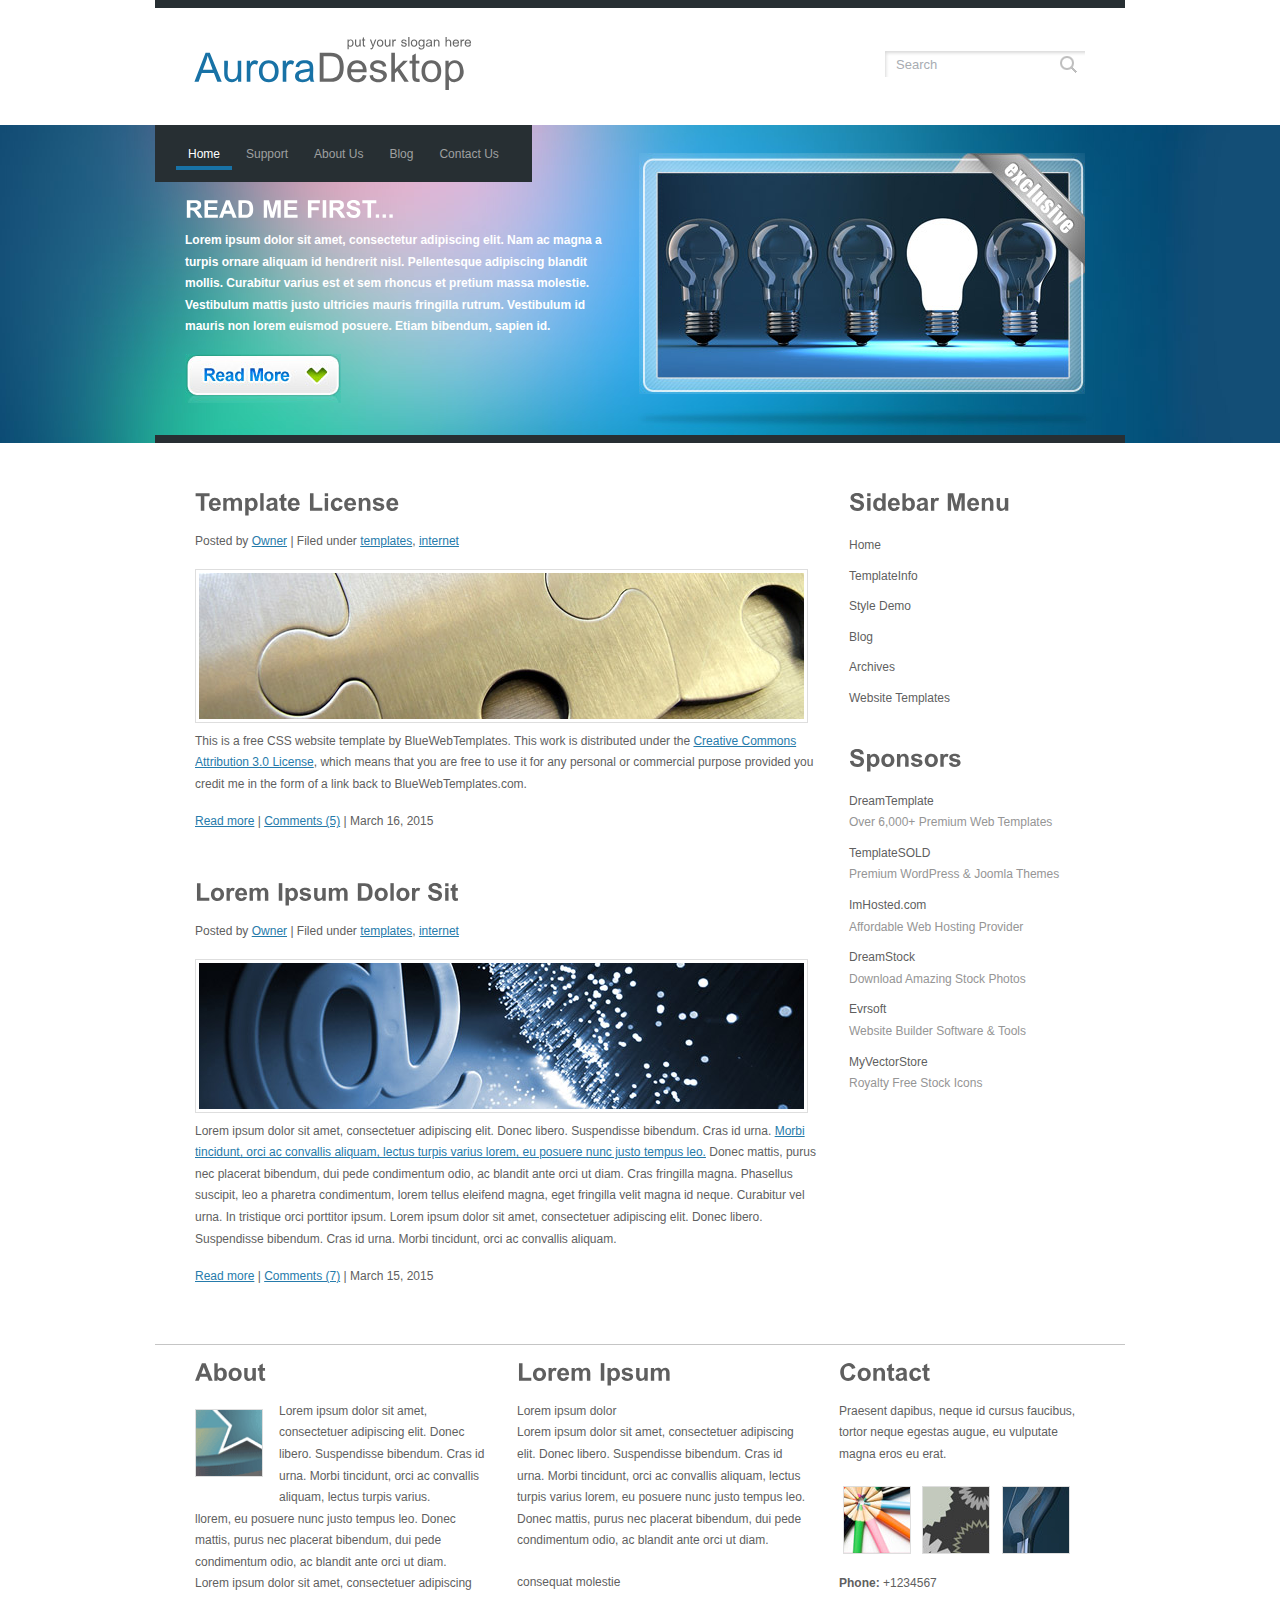
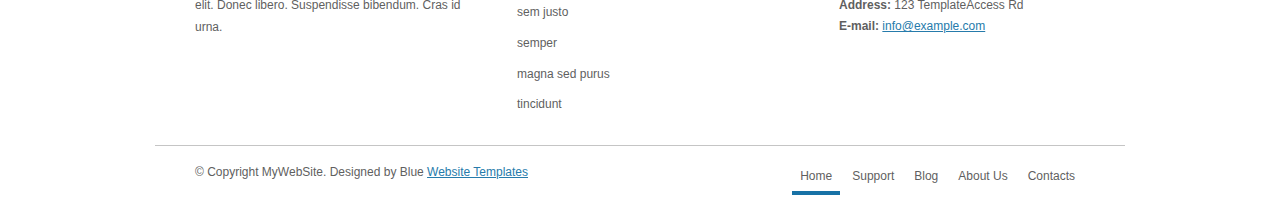
<file: auroradesktop/index.html>
<!DOCTYPE html PUBLIC "-//W3C//DTD XHTML 1.0 Transitional//EN" "http://www.w3.org/TR/xhtml1/DTD/xhtml1-transitional.dtd">
<html xmlns="http://www.w3.org/1999/xhtml">
<head>
<title>AuroraDesktop</title>
<meta http-equiv="Content-Type" content="text/html; charset=UTF-8" />
<link href="style.css" rel="stylesheet" type="text/css" />
<script type="text/javascript" src="js/cufon-yui.js"></script>
<script type="text/javascript" src="js/arial.js"></script>
<script type="text/javascript" src="js/cuf_run.js"></script>
</head>
<body>
<div class="main">
  <div class="header">
    <div class="header_resize">
      <div class="logo">
        <h1><a href="index.html"><small>put your slogan here</small><span>Aurora</span>Desktop</a></h1>
      </div>
      <div class="searchform">
        <form id="formsearch" name="formsearch" method="post" action="#">
          <input name="button_search" src="images/search_btn.gif" class="button_search" type="image" />
          <span>
          <input name="editbox_search" class="editbox_search" id="editbox_search" maxlength="80" value="Search" type="text" />
          </span>
        </form>
      </div>
      <div class="clr"></div>
    </div>
  </div>
  <div class="hbg">
    <div class="hbg_resize">
      <div class="nav_menu">
        <ul>
          <li class="active"><a href="index.html">Home</a></li>
          <li><a href="support.html">Support</a></li>
          <li><a href="about.html">About Us</a></li>
          <li><a href="blog.html">Blog</a></li>
          <li><a href="contact.html">Contact Us</a></li>
        </ul>
      </div>
      <img src="images/hbg_img.jpg" width="446" height="241" alt="" class="hbgimg" />
      <div class="hbg_r">
        <h2>Read me first...</h2>
        <p><strong>Lorem ipsum dolor sit amet, consectetur adipiscing elit. Nam ac magna a turpis ornare aliquam id hendrerit nisl. Pellentesque adipiscing blandit mollis. Curabitur varius est et sem rhoncus et pretium massa molestie.<br />
          Vestibulum mattis justo ultricies mauris fringilla rutrum. Vestibulum id mauris non lorem euismod posuere. Etiam bibendum, sapien id.</strong></p>
        <a href="#"><img src="images/readmore.jpg" width="156" height="49" alt="" border="0" /></a> </div>
    </div>
  </div>
  <div class="content">
    <div class="content_resize">
      <div class="mainbar">
        <div class="article">
          <h2>Template License</h2>
          <p>Posted by <a href="#">Owner</a> | Filed under <a href="#">templates</a>, <a href="#">internet</a></p>
          <img src="images/img1.jpg" width="605" height="146" alt="" />
          <p>This is a free CSS website template by BlueWebTemplates. This work is distributed under the <a href="http://creativecommons.org/licenses/by/3.0/">Creative Commons Attribution 3.0 License</a>, which means that you are free to use it for any personal or commercial purpose provided you credit me in the form of a link back to BlueWebTemplates.com.</p>
          <p class="uarticle"><a href="#" class="readmore">Read more</a> | <a href="#">Comments (5)</a> | March 16, 2015</p>
        </div>
        <div class="article">
          <h2>Lorem Ipsum Dolor Sit</h2>
          <p>Posted by <a href="#">Owner</a> | Filed under <a href="#">templates</a>, <a href="#">internet</a></p>
          <img src="images/img2.jpg" width="605" height="146" alt="" />
          <p>Lorem ipsum dolor sit amet, consectetuer adipiscing elit. Donec libero. Suspendisse bibendum. Cras id urna. <a href="#">Morbi tincidunt, orci ac convallis aliquam, lectus turpis varius lorem, eu posuere nunc justo tempus leo.</a> Donec mattis, purus nec placerat bibendum, dui pede condimentum odio, ac blandit ante orci ut diam. Cras fringilla magna. Phasellus suscipit, leo a pharetra condimentum, lorem tellus eleifend magna, eget fringilla velit magna id neque. Curabitur vel urna. In tristique orci porttitor ipsum. Lorem ipsum dolor sit amet, consectetuer adipiscing elit. Donec libero. Suspendisse bibendum. Cras id urna. Morbi tincidunt, orci ac convallis aliquam.</p>
          <p class="uarticle"><a href="#" class="readmore">Read more</a> | <a href="#">Comments (7)</a> | March 15, 2015</p>
        </div>
        <div class="clr"></div>
      </div>
      <div class="sidebar">
        <div class="gadget">
          <h2>Sidebar Menu</h2>
          <ul class="sb_menu">
            <li><a href="#">Home</a></li>
            <li><a href="#">TemplateInfo</a></li>
            <li><a href="#">Style Demo</a></li>
            <li><a href="#">Blog</a></li>
            <li><a href="#">Archives</a></li>
            <li><a href="#">Website Templates</a></li>
          </ul>
        </div>
        <div class="gadget">
          <h2>Sponsors</h2>
          <ul class="ex_menu">
            <li><a href="#">DreamTemplate</a><br />
              Over 6,000+ Premium Web Templates</li>
            <li><a href="#">TemplateSOLD</a><br />
              Premium WordPress &amp; Joomla Themes</li>
            <li><a href="#">ImHosted.com</a><br />
              Affordable Web Hosting Provider</li>
            <li><a href="#">DreamStock</a><br />
              Download Amazing Stock Photos</li>
            <li><a href="#">Evrsoft</a><br />
              Website Builder Software &amp; Tools</li>
            <li><a href="#">MyVectorStore</a><br />
              Royalty Free Stock Icons</li>
          </ul>
        </div>
      </div>
      <div class="clr"></div>
    </div>
  </div>
  <div class="fbg">
    <div class="fbg_resize">
      <div class="col c1">
        <h2>About</h2>
        <img src="images/white.gif" width="66" height="66" alt="" />
        <p>Lorem ipsum dolor sit amet, consectetuer adipiscing elit. Donec libero. Suspendisse bibendum. Cras id urna. Morbi tincidunt, orci ac convallis aliquam, lectus turpis varius.<br />
          llorem, eu posuere nunc justo tempus leo. Donec mattis, purus nec placerat bibendum, dui pede condimentum odio, ac blandit ante orci ut diam.<br />
          Lorem ipsum dolor sit amet, consectetuer adipiscing elit. Donec libero. Suspendisse bibendum. Cras id urna.</p>
      </div>
      <div class="col c2">
        <h2>Lorem Ipsum</h2>
        <p>Lorem ipsum dolor<br />
          Lorem ipsum dolor sit amet, consectetuer adipiscing elit. Donec libero. Suspendisse bibendum. Cras id urna. Morbi tincidunt, orci ac convallis aliquam, lectus turpis varius lorem, eu posuere nunc justo tempus leo. Donec mattis, purus nec placerat bibendum, dui pede condimentum odio, ac blandit ante orci ut diam.</p>
        <ul class="sb_menu">
          <li><a href="#">consequat molestie</a></li>
          <li><a href="#">sem justo</a></li>
          <li><a href="#">semper</a></li>
          <li><a href="#">magna sed purus</a></li>
          <li><a href="#">tincidunt</a></li>
        </ul>
      </div>
      <div class="col c3">
        <h2>Contact</h2>
        <p>Praesent dapibus, neque id cursus faucibus, tortor neque egestas augue, eu vulputate magna eros eu erat.</p>
        <a href="#"><img src="images/pix1.jpg" width="66" height="66" alt="" class="ad" /></a> <a href="#"><img src="images/pix2.jpg" width="66" height="66" alt="" class="ad" /></a> <a href="#"><img src="images/pix3.jpg" width="66" height="66" alt="" class="ad" /></a>
        <p><strong>Phone:</strong> +1234567<br />
          <strong>Address:</strong> 123 TemplateAccess Rd<br />
          <strong>E-mail:</strong> <a href="#">info@example.com</a></p>
      </div>
      <div class="clr"></div>
    </div>
  </div>
  <div class="footer">
    <div class="footer_resize">
      <p class="lf">&copy; Copyright MyWebSite. Designed by Blue <a href="http://www.bluewebtemplates.com/">Website Templates</a></p>
      <ul class="fmenu">
        <li class="active"><a href="index.html">Home</a></li>
        <li><a href="support.html">Support</a></li>
        <li><a href="blog.html">Blog</a></li>
        <li><a href="about.html">About Us</a></li>
        <li><a href="contact.html">Contacts</a></li>
      </ul>
    </div>
    <div class="clr"></div>
  </div>
</div>
</body>
</html>
</file>
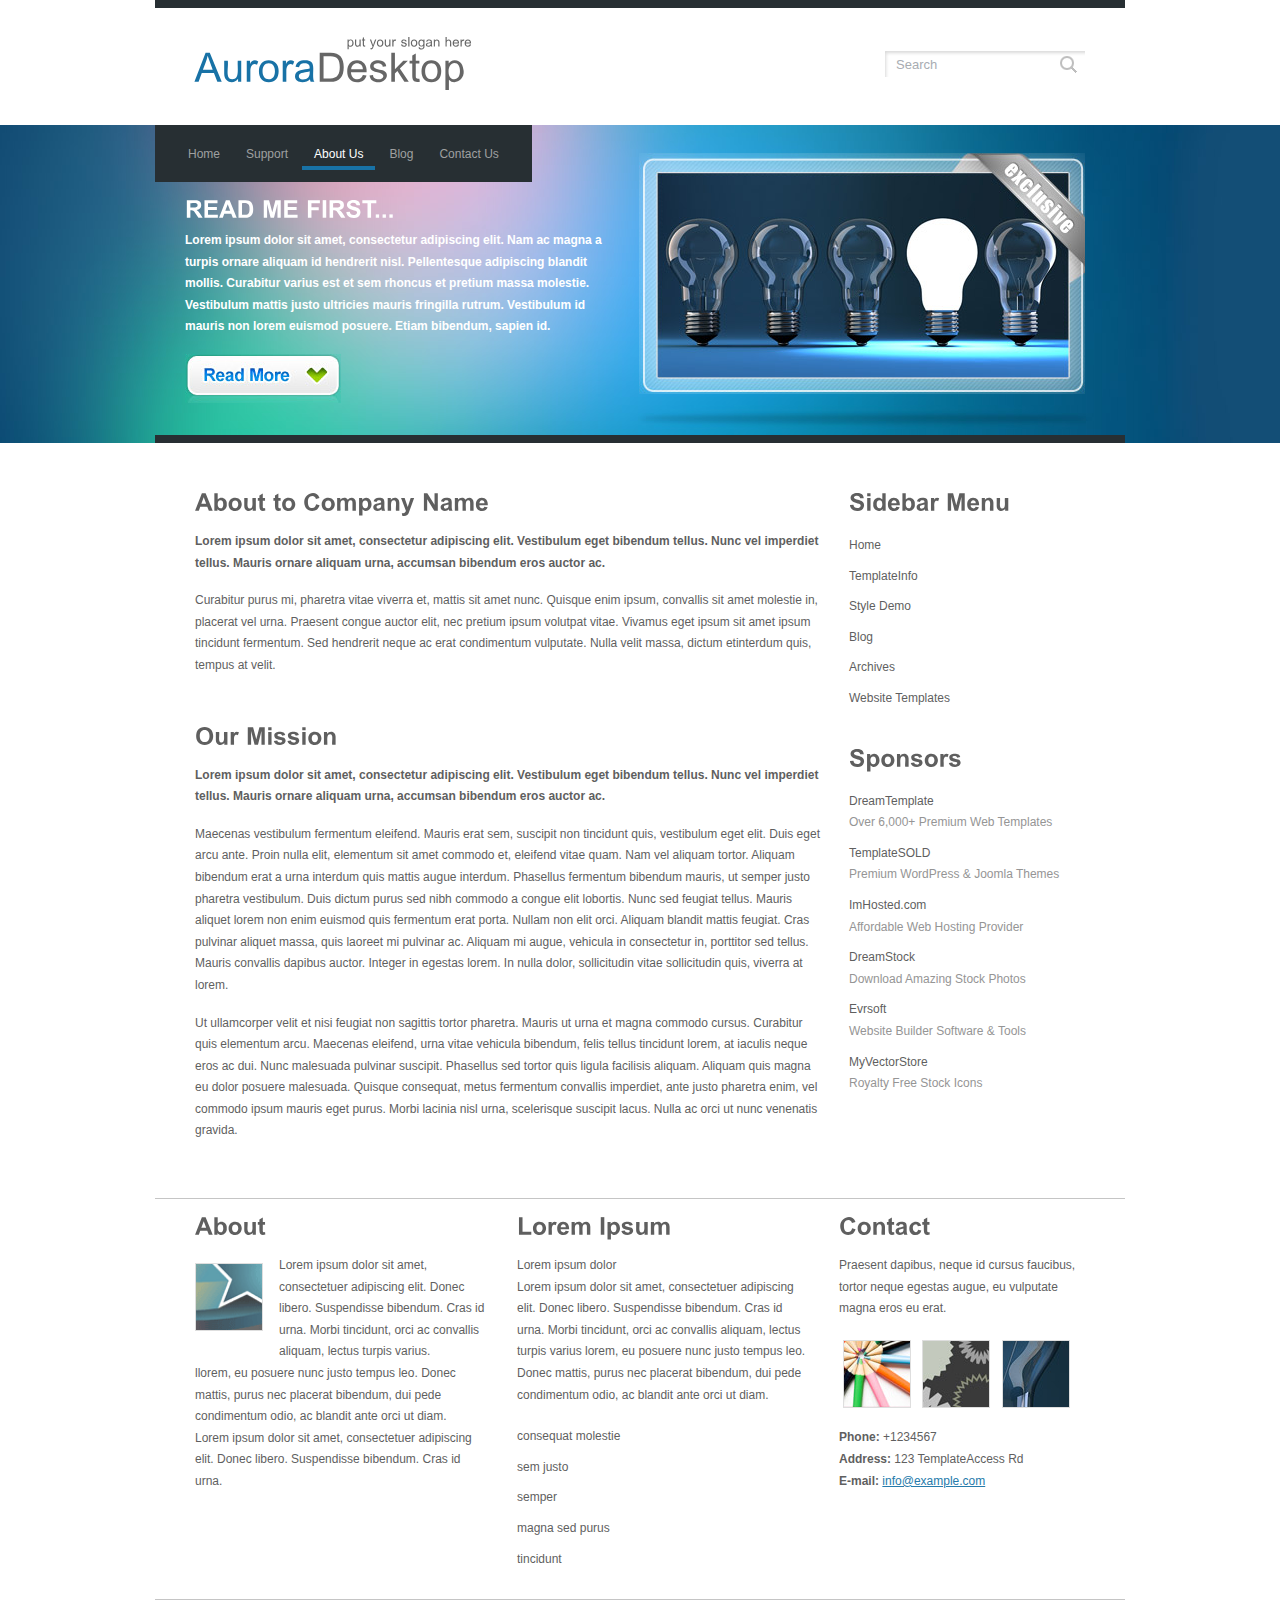
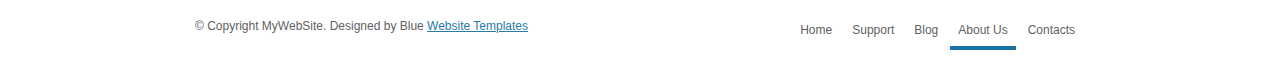
<file: auroradesktop/about.html>
<!DOCTYPE html PUBLIC "-//W3C//DTD XHTML 1.0 Transitional//EN" "http://www.w3.org/TR/xhtml1/DTD/xhtml1-transitional.dtd">
<html xmlns="http://www.w3.org/1999/xhtml">
<head>
<title>AuroraDesktop | About</title>
<meta http-equiv="Content-Type" content="text/html; charset=UTF-8" />
<link href="style.css" rel="stylesheet" type="text/css" />
<script type="text/javascript" src="js/cufon-yui.js"></script>
<script type="text/javascript" src="js/arial.js"></script>
<script type="text/javascript" src="js/cuf_run.js"></script>
</head>
<body>
<div class="main">
  <div class="header">
    <div class="header_resize">
      <div class="logo">
        <h1><a href="index.html"><small>put your slogan here</small><span>Aurora</span>Desktop</a></h1>
      </div>
      <div class="searchform">
        <form id="formsearch" name="formsearch" method="post" action="#">
          <input name="button_search" src="images/search_btn.gif" class="button_search" type="image" />
          <span>
          <input name="editbox_search" class="editbox_search" id="editbox_search" maxlength="80" value="Search" type="text" />
          </span>
        </form>
      </div>
      <div class="clr"></div>
    </div>
  </div>
  <div class="hbg">
    <div class="hbg_resize">
      <div class="nav_menu">
        <ul>
          <li><a href="index.html">Home</a></li>
          <li><a href="support.html">Support</a></li>
          <li class="active"><a href="about.html">About Us</a></li>
          <li><a href="blog.html">Blog</a></li>
          <li><a href="contact.html">Contact Us</a></li>
        </ul>
      </div>
      <img src="images/hbg_img.jpg" width="446" height="241" alt="" class="hbgimg" />
      <div class="hbg_r">
        <h2>Read me first...</h2>
        <p><strong>Lorem ipsum dolor sit amet, consectetur adipiscing elit. Nam ac magna a turpis ornare aliquam id hendrerit nisl. Pellentesque adipiscing blandit mollis. Curabitur varius est et sem rhoncus et pretium massa molestie.<br />
          Vestibulum mattis justo ultricies mauris fringilla rutrum. Vestibulum id mauris non lorem euismod posuere. Etiam bibendum, sapien id.</strong></p>
        <a href="#"><img src="images/readmore.jpg" width="156" height="49" alt="" border="0" /></a> </div>
    </div>
  </div>
  <div class="content">
    <div class="content_resize">
      <div class="mainbar">
        <div class="article">
          <h2>About to Company Name</h2>
          <p><strong>Lorem ipsum dolor sit amet, consectetur adipiscing elit. Vestibulum eget bibendum tellus. Nunc vel imperdiet tellus. Mauris ornare aliquam urna, accumsan bibendum eros auctor ac.</strong></p>
          <p>Curabitur purus mi, pharetra vitae viverra et, mattis sit amet nunc. Quisque enim ipsum, convallis sit amet molestie in, placerat vel urna. Praesent congue auctor elit, nec pretium ipsum volutpat vitae. Vivamus eget ipsum sit amet ipsum tincidunt fermentum. Sed hendrerit neque ac erat condimentum vulputate. Nulla velit massa, dictum etinterdum quis, tempus at velit.</p>
        </div>
        <div class="article">
          <h2>Our Mission</h2>
          <p><strong>Lorem ipsum dolor sit amet, consectetur adipiscing elit. Vestibulum eget bibendum tellus. Nunc vel imperdiet tellus. Mauris ornare aliquam urna, accumsan bibendum eros auctor ac.</strong></p>
          <p>Maecenas vestibulum fermentum eleifend. Mauris erat sem, suscipit non tincidunt quis, vestibulum eget elit. Duis eget arcu ante. Proin nulla elit, elementum sit amet commodo et, eleifend vitae quam. Nam vel aliquam tortor. Aliquam bibendum erat a urna interdum quis mattis augue interdum. Phasellus fermentum bibendum mauris, ut semper justo pharetra vestibulum. Duis dictum purus sed nibh commodo a congue elit lobortis. Nunc sed feugiat tellus. Mauris aliquet lorem non enim euismod quis fermentum erat porta. Nullam non elit orci. Aliquam blandit mattis feugiat. Cras pulvinar aliquet massa, quis laoreet mi pulvinar ac. Aliquam mi augue, vehicula in consectetur in, porttitor sed tellus. Mauris convallis dapibus auctor. Integer in egestas lorem. In nulla dolor, sollicitudin vitae sollicitudin quis, viverra at lorem.</p>
          <p>Ut ullamcorper velit et nisi feugiat non sagittis tortor pharetra. Mauris ut urna et magna commodo cursus. Curabitur quis elementum arcu. Maecenas eleifend, urna vitae vehicula bibendum, felis tellus tincidunt lorem, at iaculis neque eros ac dui. Nunc malesuada pulvinar suscipit. Phasellus sed tortor quis ligula facilisis aliquam. Aliquam quis magna eu dolor posuere malesuada. Quisque consequat, metus fermentum convallis imperdiet, ante justo pharetra enim, vel commodo ipsum mauris eget purus. Morbi lacinia nisl urna, scelerisque suscipit lacus. Nulla ac orci ut nunc venenatis gravida.</p>
        </div>
      </div>
      <div class="sidebar">
        <div class="gadget">
          <h2>Sidebar Menu</h2>
          <ul class="sb_menu">
            <li><a href="#">Home</a></li>
            <li><a href="#">TemplateInfo</a></li>
            <li><a href="#">Style Demo</a></li>
            <li><a href="#">Blog</a></li>
            <li><a href="#">Archives</a></li>
            <li><a href="#">Website Templates</a></li>
          </ul>
        </div>
        <div class="gadget">
          <h2>Sponsors</h2>
          <ul class="ex_menu">
            <li><a href="#">DreamTemplate</a><br />
              Over 6,000+ Premium Web Templates</li>
            <li><a href="#">TemplateSOLD</a><br />
              Premium WordPress &amp; Joomla Themes</li>
            <li><a href="#">ImHosted.com</a><br />
              Affordable Web Hosting Provider</li>
            <li><a href="#">DreamStock</a><br />
              Download Amazing Stock Photos</li>
            <li><a href="#">Evrsoft</a><br />
              Website Builder Software &amp; Tools</li>
            <li><a href="#">MyVectorStore</a><br />
              Royalty Free Stock Icons</li>
          </ul>
        </div>
      </div>
      <div class="clr"></div>
    </div>
  </div>
  <div class="fbg">
    <div class="fbg_resize">
      <div class="col c1">
        <h2>About</h2>
        <img src="images/white.gif" width="66" height="66" alt="" />
        <p>Lorem ipsum dolor sit amet, consectetuer adipiscing elit. Donec libero. Suspendisse bibendum. Cras id urna. Morbi tincidunt, orci ac convallis aliquam, lectus turpis varius.<br />
          llorem, eu posuere nunc justo tempus leo. Donec mattis, purus nec placerat bibendum, dui pede condimentum odio, ac blandit ante orci ut diam.<br />
          Lorem ipsum dolor sit amet, consectetuer adipiscing elit. Donec libero. Suspendisse bibendum. Cras id urna.</p>
      </div>
      <div class="col c2">
        <h2>Lorem Ipsum</h2>
        <p>Lorem ipsum dolor<br />
          Lorem ipsum dolor sit amet, consectetuer adipiscing elit. Donec libero. Suspendisse bibendum. Cras id urna. Morbi tincidunt, orci ac convallis aliquam, lectus turpis varius lorem, eu posuere nunc justo tempus leo. Donec mattis, purus nec placerat bibendum, dui pede condimentum odio, ac blandit ante orci ut diam.</p>
        <ul class="sb_menu">
          <li><a href="#">consequat molestie</a></li>
          <li><a href="#">sem justo</a></li>
          <li><a href="#">semper</a></li>
          <li><a href="#">magna sed purus</a></li>
          <li><a href="#">tincidunt</a></li>
        </ul>
      </div>
      <div class="col c3">
        <h2>Contact</h2>
        <p>Praesent dapibus, neque id cursus faucibus, tortor neque egestas augue, eu vulputate magna eros eu erat.</p>
        <a href="#"><img src="images/pix1.jpg" width="66" height="66" alt="" class="ad" /></a> <a href="#"><img src="images/pix2.jpg" width="66" height="66" alt="" class="ad" /></a> <a href="#"><img src="images/pix3.jpg" width="66" height="66" alt="" class="ad" /></a>
        <p><strong>Phone:</strong> +1234567<br />
          <strong>Address:</strong> 123 TemplateAccess Rd<br />
          <strong>E-mail:</strong> <a href="#">info@example.com</a></p>
      </div>
      <div class="clr"></div>
    </div>
  </div>
  <div class="footer">
    <div class="footer_resize">
      <p class="lf">&copy; Copyright MyWebSite. Designed by Blue <a href="http://www.bluewebtemplates.com/">Website Templates</a></p>
      <ul class="fmenu">
        <li><a href="index.html">Home</a></li>
        <li><a href="support.html">Support</a></li>
        <li><a href="blog.html">Blog</a></li>
        <li class="active"><a href="about.html">About Us</a></li>
        <li><a href="contact.html">Contacts</a></li>
      </ul>
    </div>
    <div class="clr"></div>
  </div>
</div>
</body>
</html>
</file>
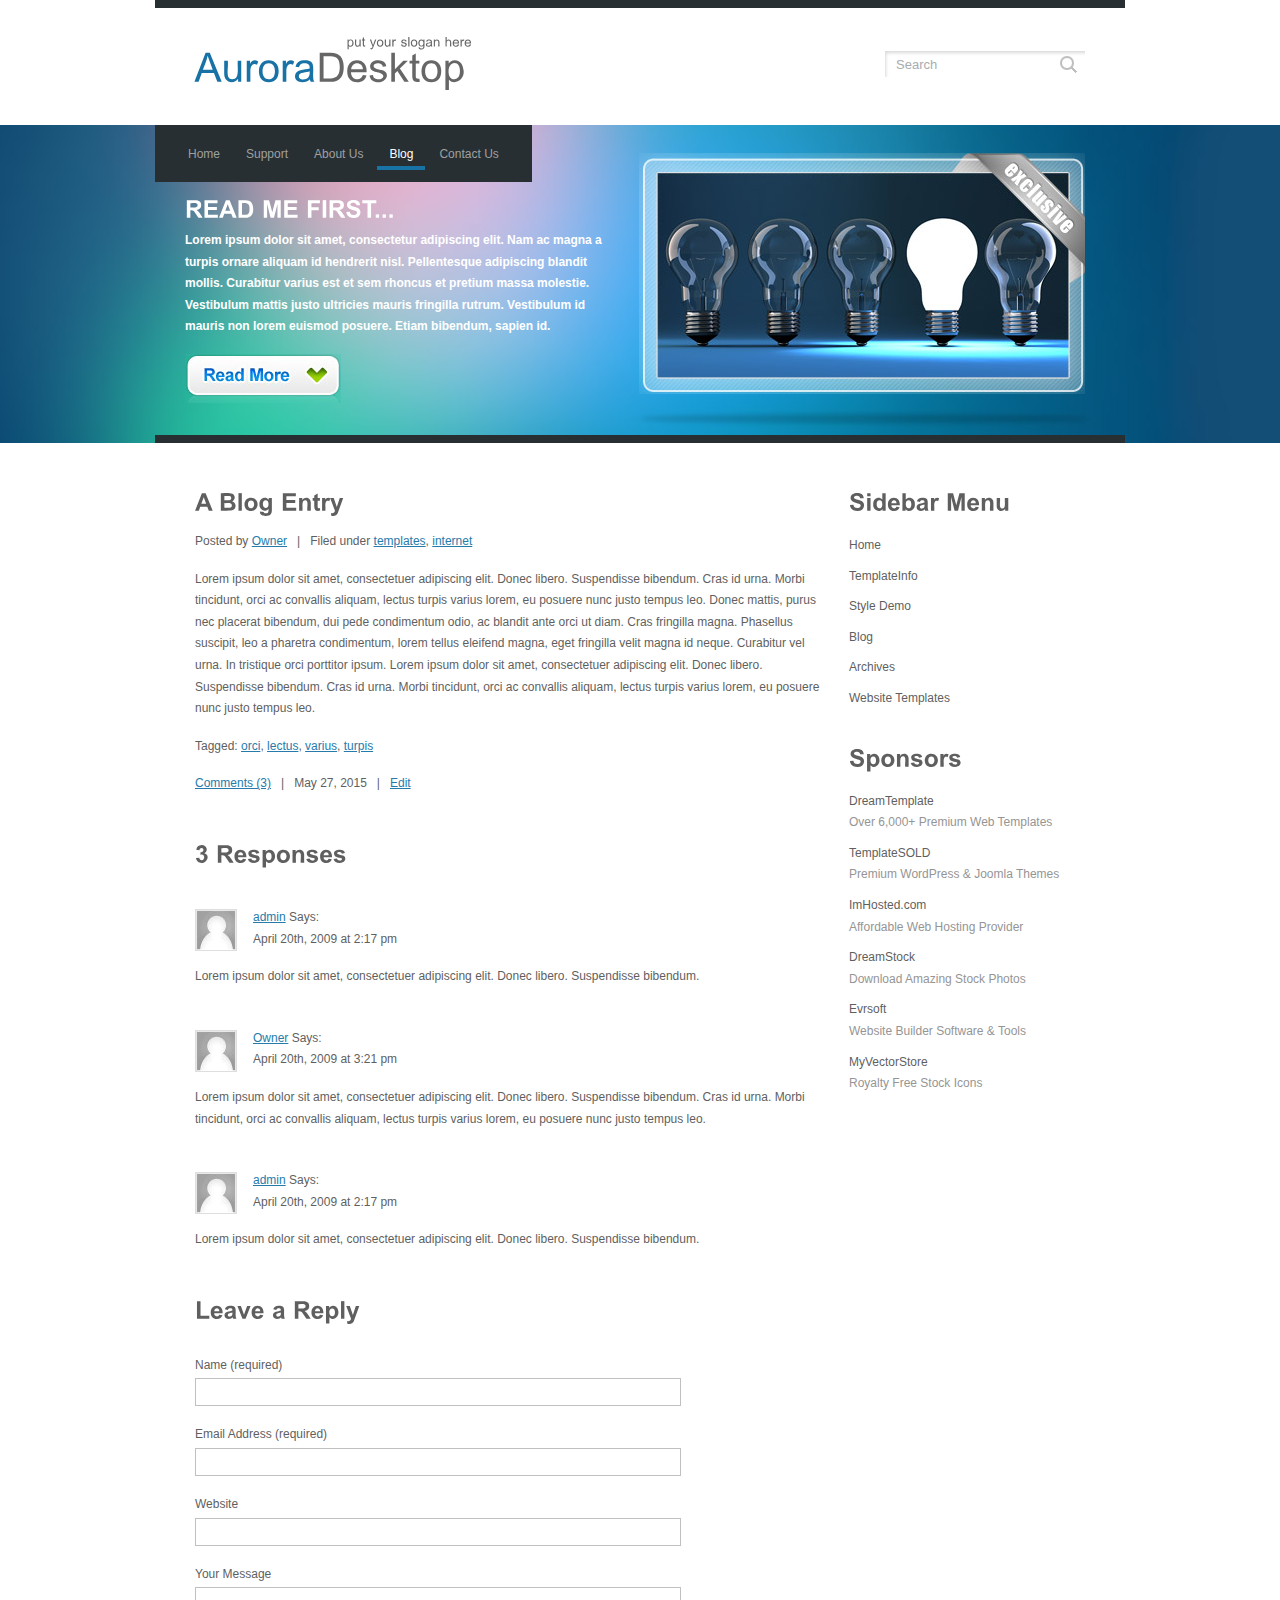
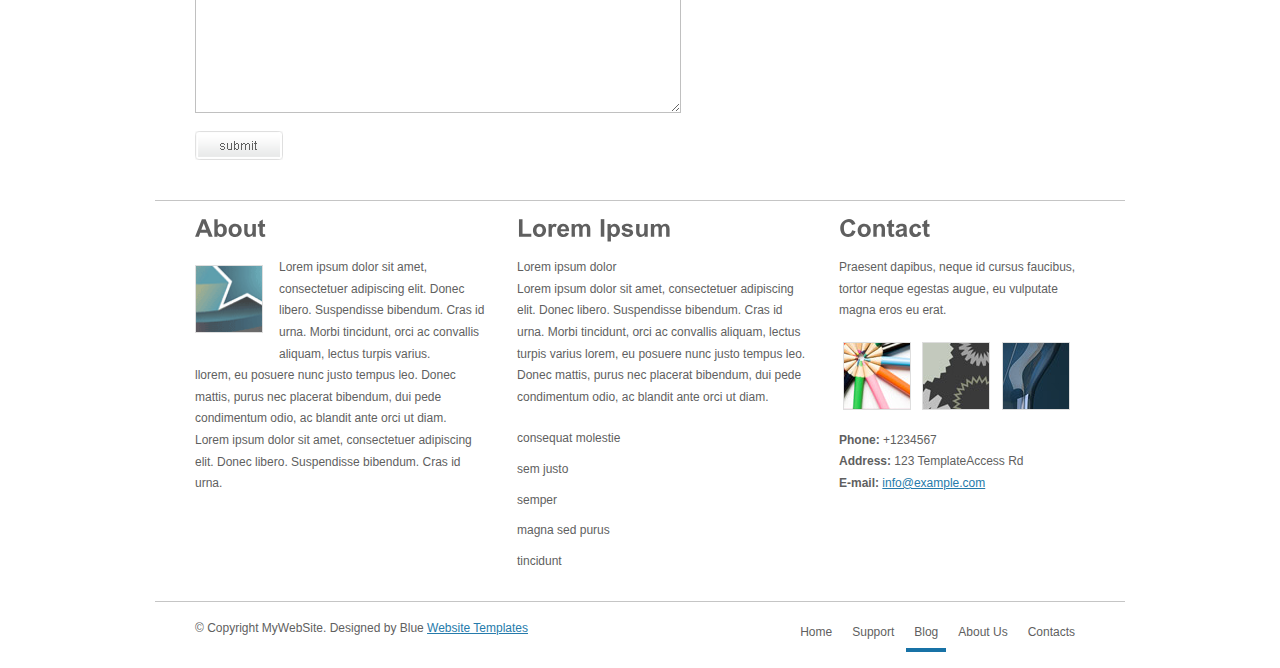
<file: auroradesktop/blog.html>
<!DOCTYPE html PUBLIC "-//W3C//DTD XHTML 1.0 Transitional//EN" "http://www.w3.org/TR/xhtml1/DTD/xhtml1-transitional.dtd">
<html xmlns="http://www.w3.org/1999/xhtml">
<head>
<title>AuroraDesktop | Blog</title>
<meta http-equiv="Content-Type" content="text/html; charset=UTF-8" />
<link href="style.css" rel="stylesheet" type="text/css" />
<script type="text/javascript" src="js/cufon-yui.js"></script>
<script type="text/javascript" src="js/arial.js"></script>
<script type="text/javascript" src="js/cuf_run.js"></script>
</head>
<body>
<div class="main">
  <div class="header">
    <div class="header_resize">
      <div class="logo">
        <h1><a href="index.html"><small>put your slogan here</small><span>Aurora</span>Desktop</a></h1>
      </div>
      <div class="searchform">
        <form id="formsearch" name="formsearch" method="post" action="#">
          <input name="button_search" src="images/search_btn.gif" class="button_search" type="image" />
          <span>
          <input name="editbox_search" class="editbox_search" id="editbox_search" maxlength="80" value="Search" type="text" />
          </span>
        </form>
      </div>
      <div class="clr"></div>
    </div>
  </div>
  <div class="hbg">
    <div class="hbg_resize">
      <div class="nav_menu">
        <ul>
          <li><a href="index.html">Home</a></li>
          <li><a href="support.html">Support</a></li>
          <li><a href="about.html">About Us</a></li>
          <li class="active"><a href="blog.html">Blog</a></li>
          <li><a href="contact.html">Contact Us</a></li>
        </ul>
      </div>
      <img src="images/hbg_img.jpg" width="446" height="241" alt="" class="hbgimg" />
      <div class="hbg_r">
        <h2>Read me first...</h2>
        <p><strong>Lorem ipsum dolor sit amet, consectetur adipiscing elit. Nam ac magna a turpis ornare aliquam id hendrerit nisl. Pellentesque adipiscing blandit mollis. Curabitur varius est et sem rhoncus et pretium massa molestie.<br />
          Vestibulum mattis justo ultricies mauris fringilla rutrum. Vestibulum id mauris non lorem euismod posuere. Etiam bibendum, sapien id.</strong></p>
        <a href="#"><img src="images/readmore.jpg" width="156" height="49" alt="" border="0" /></a> </div>
    </div>
  </div>
  <div class="content">
    <div class="content_resize">
      <div class="mainbar">
        <div class="article">
          <h2>A Blog Entry</h2>
          <p>Posted by <a href="#">Owner</a> &nbsp;&nbsp;|&nbsp;&nbsp; Filed under <a href="#">templates</a>, <a href="#">internet</a></p>
          <p>Lorem ipsum dolor sit amet, consectetuer adipiscing elit. Donec libero. Suspendisse bibendum. Cras id urna. Morbi tincidunt, orci ac convallis aliquam, lectus turpis varius lorem, eu posuere nunc justo tempus leo. Donec mattis, purus nec placerat bibendum, dui pede condimentum odio, ac blandit ante orci ut diam. Cras fringilla magna. Phasellus suscipit, leo a pharetra condimentum, lorem tellus eleifend magna, eget fringilla velit magna id neque. Curabitur vel urna. In tristique orci porttitor ipsum. Lorem ipsum dolor sit amet, consectetuer adipiscing elit. Donec libero. Suspendisse bibendum. Cras id urna. Morbi tincidunt, orci ac convallis aliquam, lectus turpis varius lorem, eu posuere nunc justo tempus leo. </p>
          <p>Tagged: <a href="#">orci</a>, <a href="#">lectus</a>, <a href="#">varius</a>, <a href="#">turpis</a></p>
          <p class="uarticle"><a href="#">Comments (3)</a> &nbsp;&nbsp;|&nbsp;&nbsp; May 27, 2015 &nbsp;&nbsp;|&nbsp;&nbsp; <a href="#">Edit</a></p>
        </div>
        <div class="article">
          <h2>3 Responses</h2>
          <div class="comment"> <a href="#"><img src="images/userpic.gif" width="40" height="40" alt="" class="userpic" /></a>
            <p><a href="#">admin</a> Says:<br />
              April 20th, 2009 at 2:17 pm</p>
            <p>Lorem ipsum dolor sit amet, consectetuer adipiscing elit. Donec libero. Suspendisse bibendum.</p>
          </div>
          <div class="comment"> <a href="#"><img src="images/userpic.gif" width="40" height="40" alt="" class="userpic" /></a>
            <p><a href="#">Owner</a> Says:<br />
              April 20th, 2009 at 3:21 pm</p>
            <p>Lorem ipsum dolor sit amet, consectetuer adipiscing elit. Donec libero. Suspendisse bibendum. Cras id urna. Morbi tincidunt, orci ac convallis aliquam, lectus turpis varius lorem, eu posuere nunc justo tempus leo.</p>
          </div>
          <div class="comment"> <a href="#"><img src="images/userpic.gif" width="40" height="40" alt="" class="userpic" /></a>
            <p><a href="#">admin</a> Says:<br />
              April 20th, 2009 at 2:17 pm</p>
            <p>Lorem ipsum dolor sit amet, consectetuer adipiscing elit. Donec libero. Suspendisse bibendum.</p>
          </div>
        </div>
        <div class="article">
          <h2>Leave a Reply</h2>
          <form action="#" method="post" id="leavereply">
            <ol>
              <li>
                <label for="name">Name (required)</label>
                <input id="name" name="name" class="text" />
              </li>
              <li>
                <label for="email">Email Address (required)</label>
                <input id="email" name="email" class="text" />
              </li>
              <li>
                <label for="website">Website</label>
                <input id="website" name="website" class="text" />
              </li>
              <li>
                <label for="message">Your Message</label>
                <textarea id="message" name="message" rows="8" cols="50"></textarea>
              </li>
              <li>
                <input type="image" name="imageField" id="imageField" src="images/submit.gif" class="send" />
                <div class="clr"></div>
              </li>
            </ol>
          </form>
        </div>
      </div>
      <div class="sidebar">
        <div class="gadget">
          <h2>Sidebar Menu</h2>
          <ul class="sb_menu">
            <li><a href="#">Home</a></li>
            <li><a href="#">TemplateInfo</a></li>
            <li><a href="#">Style Demo</a></li>
            <li><a href="#">Blog</a></li>
            <li><a href="#">Archives</a></li>
            <li><a href="#">Website Templates</a></li>
          </ul>
        </div>
        <div class="gadget">
          <h2>Sponsors</h2>
          <ul class="ex_menu">
            <li><a href="#">DreamTemplate</a><br />
              Over 6,000+ Premium Web Templates</li>
            <li><a href="#">TemplateSOLD</a><br />
              Premium WordPress &amp; Joomla Themes</li>
            <li><a href="#">ImHosted.com</a><br />
              Affordable Web Hosting Provider</li>
            <li><a href="#">DreamStock</a><br />
              Download Amazing Stock Photos</li>
            <li><a href="#">Evrsoft</a><br />
              Website Builder Software &amp; Tools</li>
            <li><a href="#">MyVectorStore</a><br />
              Royalty Free Stock Icons</li>
          </ul>
        </div>
      </div>
      <div class="clr"></div>
    </div>
  </div>
  <div class="fbg">
    <div class="fbg_resize">
      <div class="col c1">
        <h2>About</h2>
        <img src="images/white.gif" width="66" height="66" alt="" />
        <p>Lorem ipsum dolor sit amet, consectetuer adipiscing elit. Donec libero. Suspendisse bibendum. Cras id urna. Morbi tincidunt, orci ac convallis aliquam, lectus turpis varius.<br />
          llorem, eu posuere nunc justo tempus leo. Donec mattis, purus nec placerat bibendum, dui pede condimentum odio, ac blandit ante orci ut diam.<br />
          Lorem ipsum dolor sit amet, consectetuer adipiscing elit. Donec libero. Suspendisse bibendum. Cras id urna.</p>
      </div>
      <div class="col c2">
        <h2>Lorem Ipsum</h2>
        <p>Lorem ipsum dolor<br />
          Lorem ipsum dolor sit amet, consectetuer adipiscing elit. Donec libero. Suspendisse bibendum. Cras id urna. Morbi tincidunt, orci ac convallis aliquam, lectus turpis varius lorem, eu posuere nunc justo tempus leo. Donec mattis, purus nec placerat bibendum, dui pede condimentum odio, ac blandit ante orci ut diam.</p>
        <ul class="sb_menu">
          <li><a href="#">consequat molestie</a></li>
          <li><a href="#">sem justo</a></li>
          <li><a href="#">semper</a></li>
          <li><a href="#">magna sed purus</a></li>
          <li><a href="#">tincidunt</a></li>
        </ul>
      </div>
      <div class="col c3">
        <h2>Contact</h2>
        <p>Praesent dapibus, neque id cursus faucibus, tortor neque egestas augue, eu vulputate magna eros eu erat.</p>
        <a href="#"><img src="images/pix1.jpg" width="66" height="66" alt="" class="ad" /></a> <a href="#"><img src="images/pix2.jpg" width="66" height="66" alt="" class="ad" /></a> <a href="#"><img src="images/pix3.jpg" width="66" height="66" alt="" class="ad" /></a>
        <p><strong>Phone:</strong> +1234567<br />
          <strong>Address:</strong> 123 TemplateAccess Rd<br />
          <strong>E-mail:</strong> <a href="#">info@example.com</a></p>
      </div>
      <div class="clr"></div>
    </div>
  </div>
  <div class="footer">
    <div class="footer_resize">
      <p class="lf">&copy; Copyright MyWebSite. Designed by Blue <a href="http://www.bluewebtemplates.com/">Website Templates</a></p>
      <ul class="fmenu">
        <li><a href="index.html">Home</a></li>
        <li><a href="support.html">Support</a></li>
        <li class="active"><a href="blog.html">Blog</a></li>
        <li><a href="about.html">About Us</a></li>
        <li><a href="contact.html">Contacts</a></li>
      </ul>
    </div>
    <div class="clr"></div>
  </div>
</div>
</body>
</html>
</file>
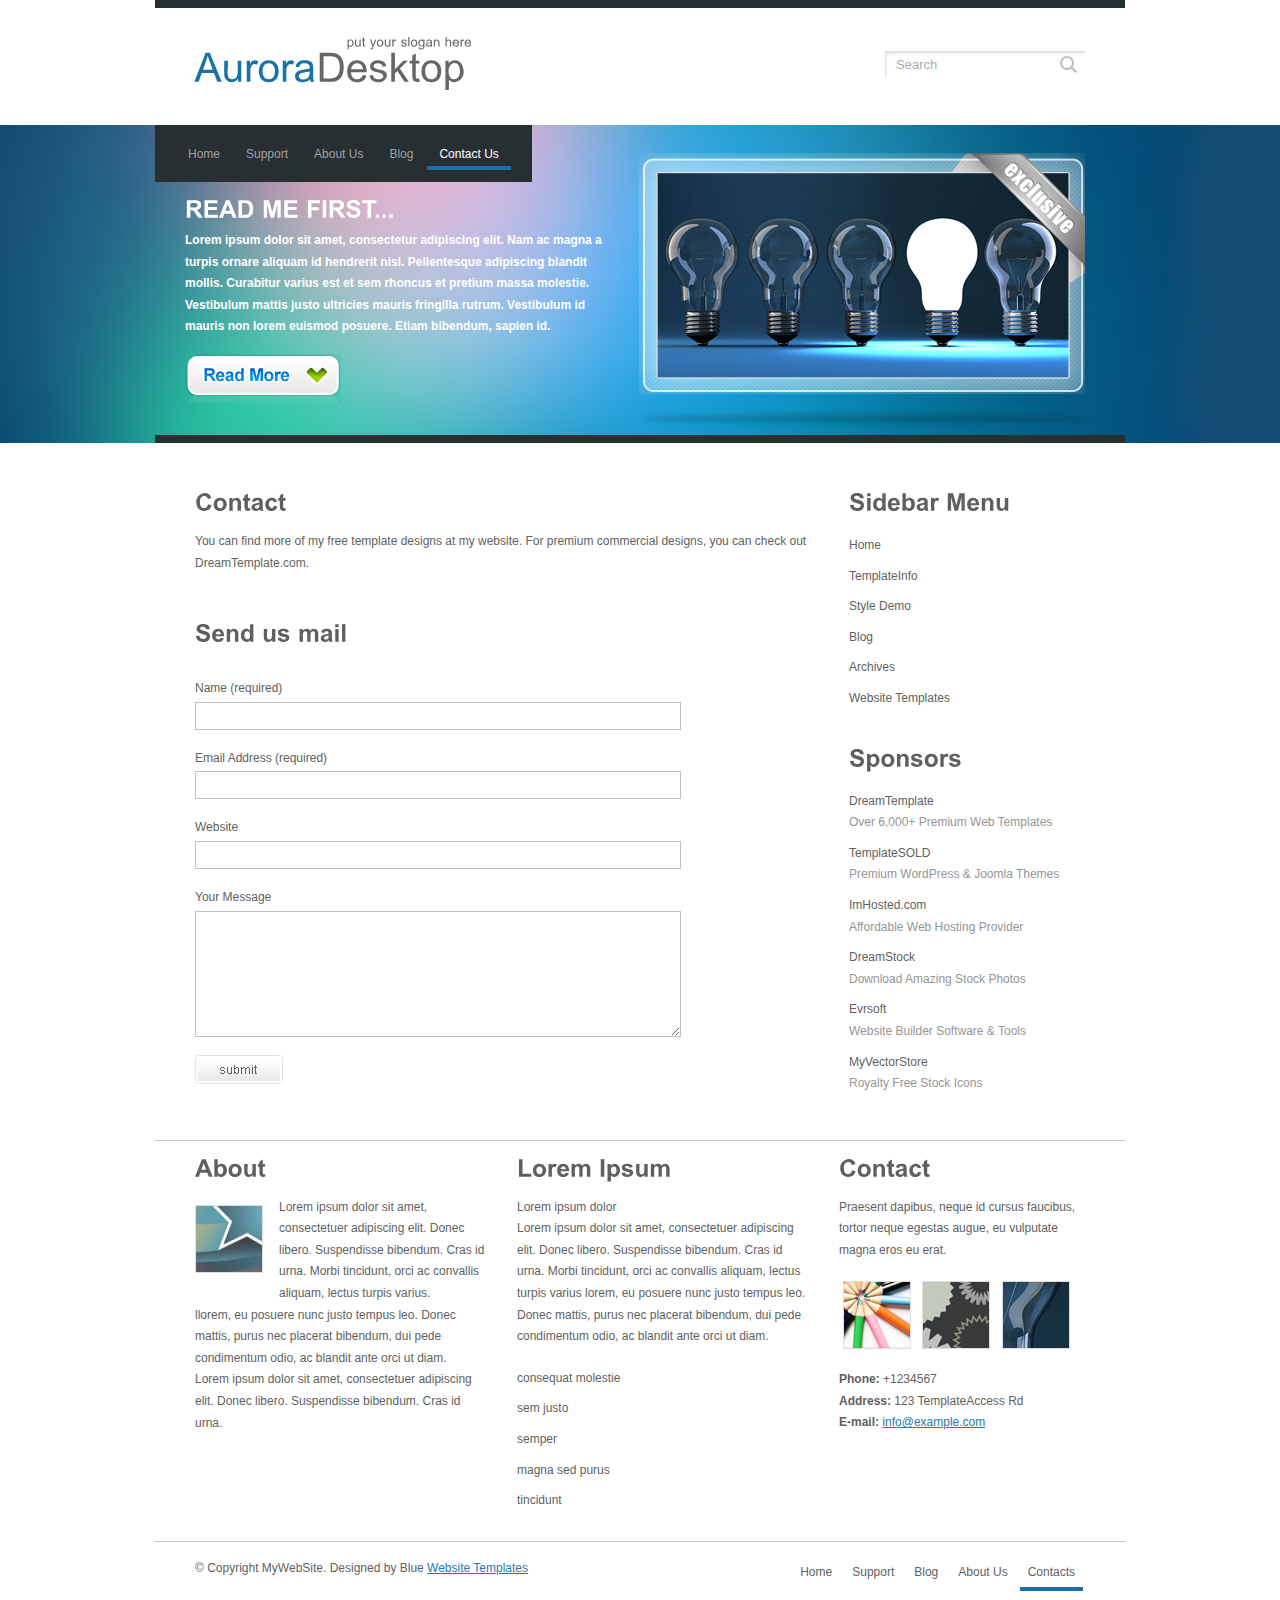
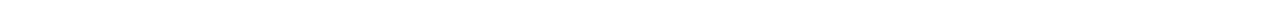
<file: auroradesktop/contact.html>
<!DOCTYPE html PUBLIC "-//W3C//DTD XHTML 1.0 Transitional//EN" "http://www.w3.org/TR/xhtml1/DTD/xhtml1-transitional.dtd">
<html xmlns="http://www.w3.org/1999/xhtml">
<head>
<title>AuroraDesktop | Contact</title>
<meta http-equiv="Content-Type" content="text/html; charset=UTF-8" />
<link href="style.css" rel="stylesheet" type="text/css" />
<script type="text/javascript" src="js/cufon-yui.js"></script>
<script type="text/javascript" src="js/arial.js"></script>
<script type="text/javascript" src="js/cuf_run.js"></script>
</head>
<body>
<div class="main">
  <div class="header">
    <div class="header_resize">
      <div class="logo">
        <h1><a href="index.html"><small>put your slogan here</small><span>Aurora</span>Desktop</a></h1>
      </div>
      <div class="searchform">
        <form id="formsearch" name="formsearch" method="post" action="#">
          <input name="button_search" src="images/search_btn.gif" class="button_search" type="image" />
          <span>
          <input name="editbox_search" class="editbox_search" id="editbox_search" maxlength="80" value="Search" type="text" />
          </span>
        </form>
      </div>
      <div class="clr"></div>
    </div>
  </div>
  <div class="hbg">
    <div class="hbg_resize">
      <div class="nav_menu">
        <ul>
          <li><a href="index.html">Home</a></li>
          <li><a href="support.html">Support</a></li>
          <li><a href="about.html">About Us</a></li>
          <li><a href="blog.html">Blog</a></li>
          <li class="active"><a href="contact.html">Contact Us</a></li>
        </ul>
      </div>
      <img src="images/hbg_img.jpg" width="446" height="241" alt="" class="hbgimg" />
      <div class="hbg_r">
        <h2>Read me first...</h2>
        <p><strong>Lorem ipsum dolor sit amet, consectetur adipiscing elit. Nam ac magna a turpis ornare aliquam id hendrerit nisl. Pellentesque adipiscing blandit mollis. Curabitur varius est et sem rhoncus et pretium massa molestie.<br />
          Vestibulum mattis justo ultricies mauris fringilla rutrum. Vestibulum id mauris non lorem euismod posuere. Etiam bibendum, sapien id.</strong></p>
        <a href="#"><img src="images/readmore.jpg" width="156" height="49" alt="" border="0" /></a> </div>
    </div>
  </div>
  <div class="content">
    <div class="content_resize">
      <div class="mainbar">
        <div class="article">
          <h2>Contact</h2>
          <p>You can find more of my free template designs at my website. For premium commercial designs, you can check out DreamTemplate.com.</p>
        </div>
        <div class="article">
          <h2>Send us mail</h2>
          <form action="#" method="post" id="sendemail">
            <ol>
              <li>
                <label for="name">Name (required)</label>
                <input id="name" name="name" class="text" />
              </li>
              <li>
                <label for="email">Email Address (required)</label>
                <input id="email" name="email" class="text" />
              </li>
              <li>
                <label for="website">Website</label>
                <input id="website" name="website" class="text" />
              </li>
              <li>
                <label for="message">Your Message</label>
                <textarea id="message" name="message" rows="8" cols="50"></textarea>
              </li>
              <li>
                <input type="image" name="imageField" id="imageField" src="images/submit.gif" class="send" />
                <div class="clr"></div>
              </li>
            </ol>
          </form>
        </div>
      </div>
      <div class="sidebar">
        <div class="gadget">
          <h2>Sidebar Menu</h2>
          <ul class="sb_menu">
            <li><a href="#">Home</a></li>
            <li><a href="#">TemplateInfo</a></li>
            <li><a href="#">Style Demo</a></li>
            <li><a href="#">Blog</a></li>
            <li><a href="#">Archives</a></li>
            <li><a href="#">Website Templates</a></li>
          </ul>
        </div>
        <div class="gadget">
          <h2>Sponsors</h2>
          <ul class="ex_menu">
            <li><a href="#">DreamTemplate</a><br />
              Over 6,000+ Premium Web Templates</li>
            <li><a href="#">TemplateSOLD</a><br />
              Premium WordPress &amp; Joomla Themes</li>
            <li><a href="#">ImHosted.com</a><br />
              Affordable Web Hosting Provider</li>
            <li><a href="#">DreamStock</a><br />
              Download Amazing Stock Photos</li>
            <li><a href="#">Evrsoft</a><br />
              Website Builder Software &amp; Tools</li>
            <li><a href="#">MyVectorStore</a><br />
              Royalty Free Stock Icons</li>
          </ul>
        </div>
      </div>
      <div class="clr"></div>
    </div>
  </div>
  <div class="fbg">
    <div class="fbg_resize">
      <div class="col c1">
        <h2>About</h2>
        <img src="images/white.gif" width="66" height="66" alt="" />
        <p>Lorem ipsum dolor sit amet, consectetuer adipiscing elit. Donec libero. Suspendisse bibendum. Cras id urna. Morbi tincidunt, orci ac convallis aliquam, lectus turpis varius.<br />
          llorem, eu posuere nunc justo tempus leo. Donec mattis, purus nec placerat bibendum, dui pede condimentum odio, ac blandit ante orci ut diam.<br />
          Lorem ipsum dolor sit amet, consectetuer adipiscing elit. Donec libero. Suspendisse bibendum. Cras id urna.</p>
      </div>
      <div class="col c2">
        <h2>Lorem Ipsum</h2>
        <p>Lorem ipsum dolor<br />
          Lorem ipsum dolor sit amet, consectetuer adipiscing elit. Donec libero. Suspendisse bibendum. Cras id urna. Morbi tincidunt, orci ac convallis aliquam, lectus turpis varius lorem, eu posuere nunc justo tempus leo. Donec mattis, purus nec placerat bibendum, dui pede condimentum odio, ac blandit ante orci ut diam.</p>
        <ul class="sb_menu">
          <li><a href="#">consequat molestie</a></li>
          <li><a href="#">sem justo</a></li>
          <li><a href="#">semper</a></li>
          <li><a href="#">magna sed purus</a></li>
          <li><a href="#">tincidunt</a></li>
        </ul>
      </div>
      <div class="col c3">
        <h2>Contact</h2>
        <p>Praesent dapibus, neque id cursus faucibus, tortor neque egestas augue, eu vulputate magna eros eu erat.</p>
        <a href="#"><img src="images/pix1.jpg" width="66" height="66" alt="" class="ad" /></a> <a href="#"><img src="images/pix2.jpg" width="66" height="66" alt="" class="ad" /></a> <a href="#"><img src="images/pix3.jpg" width="66" height="66" alt="" class="ad" /></a>
        <p><strong>Phone:</strong> +1234567<br />
          <strong>Address:</strong> 123 TemplateAccess Rd<br />
          <strong>E-mail:</strong> <a href="#">info@example.com</a></p>
      </div>
      <div class="clr"></div>
    </div>
  </div>
  <div class="footer">
    <div class="footer_resize">
      <p class="lf">&copy; Copyright MyWebSite. Designed by Blue <a href="http://www.bluewebtemplates.com/">Website Templates</a></p>
      <ul class="fmenu">
        <li><a href="index.html">Home</a></li>
        <li><a href="support.html">Support</a></li>
        <li><a href="blog.html">Blog</a></li>
        <li><a href="about.html">About Us</a></li>
        <li class="active"><a href="contact.html">Contacts</a></li>
      </ul>
    </div>
    <div class="clr"></div>
  </div>
</div>
</body>
</html>
</file>
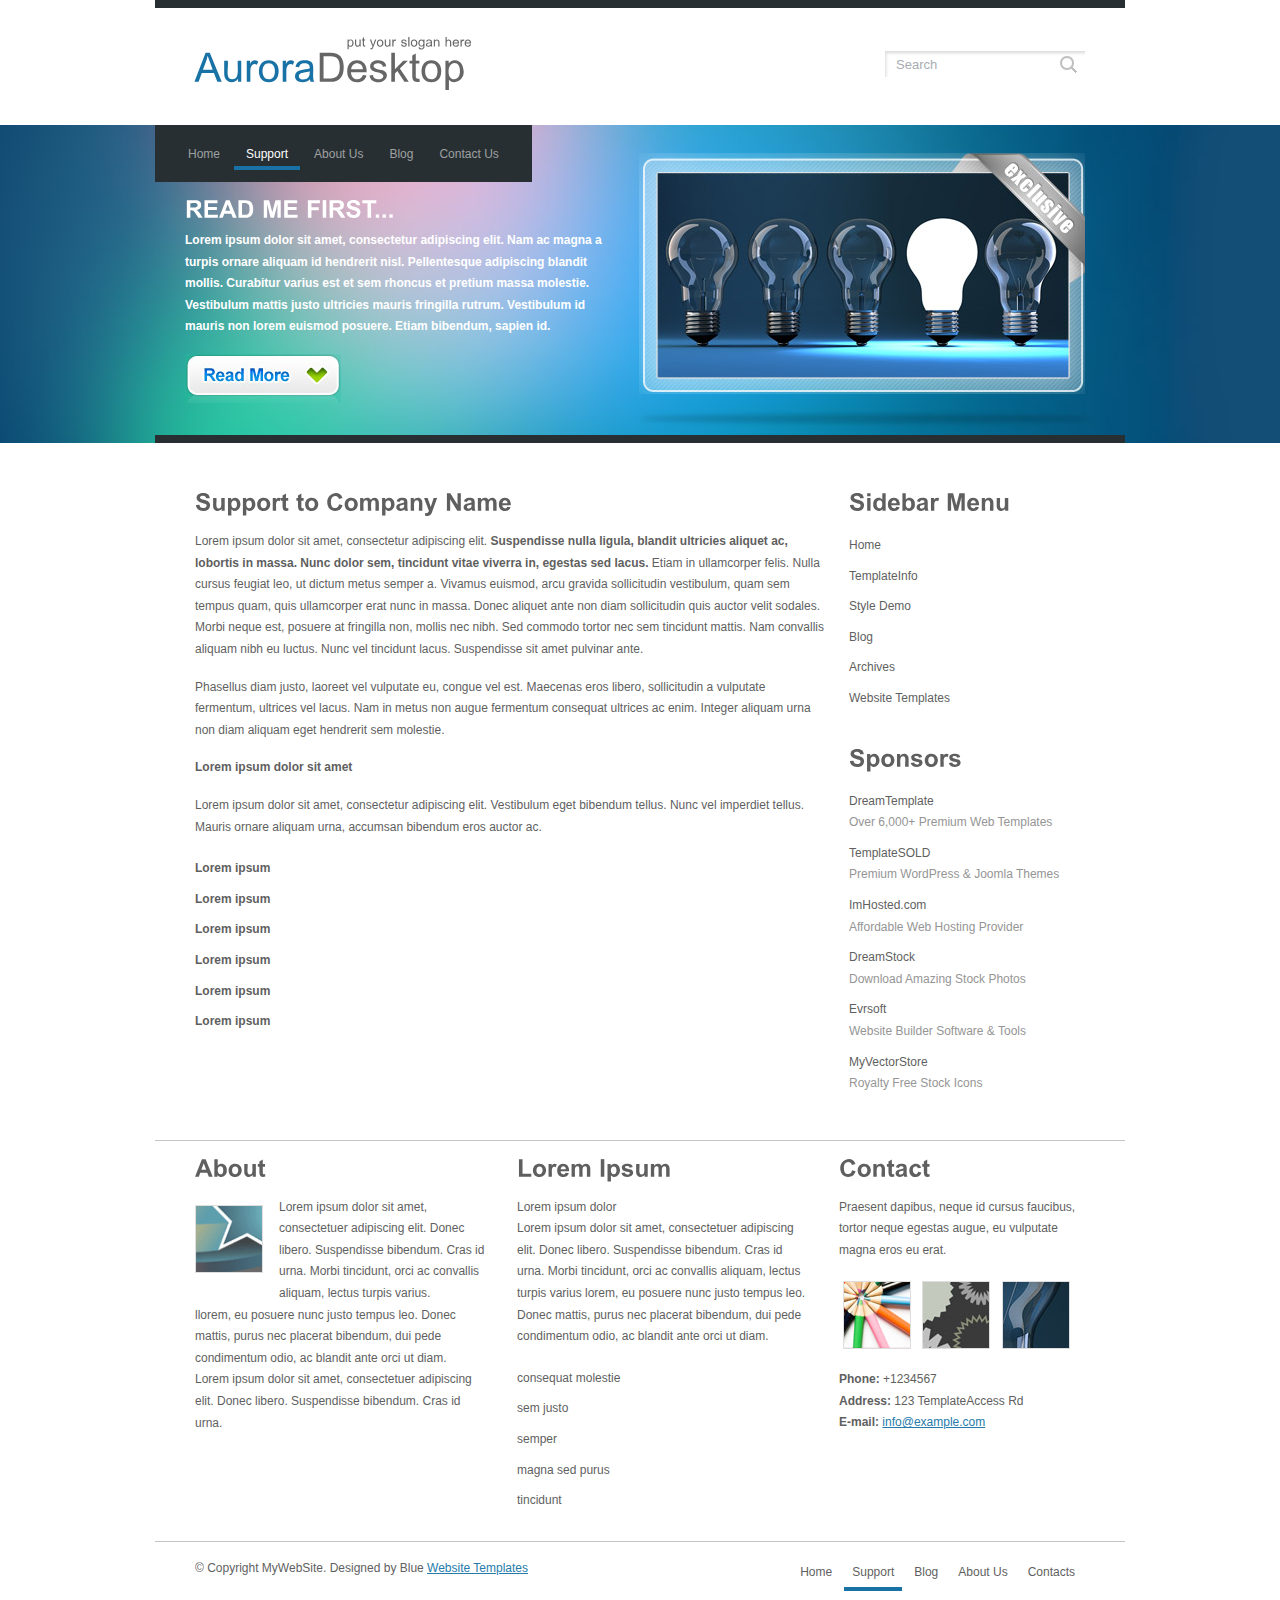
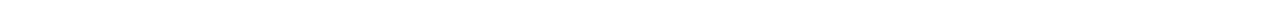
<file: auroradesktop/support.html>
<!DOCTYPE html PUBLIC "-//W3C//DTD XHTML 1.0 Transitional//EN" "http://www.w3.org/TR/xhtml1/DTD/xhtml1-transitional.dtd">
<html xmlns="http://www.w3.org/1999/xhtml">
<head>
<title>AuroraDesktop | Support</title>
<meta http-equiv="Content-Type" content="text/html; charset=UTF-8" />
<link href="style.css" rel="stylesheet" type="text/css" />
<script type="text/javascript" src="js/cufon-yui.js"></script>
<script type="text/javascript" src="js/arial.js"></script>
<script type="text/javascript" src="js/cuf_run.js"></script>
</head>
<body>
<div class="main">
  <div class="header">
    <div class="header_resize">
      <div class="logo">
        <h1><a href="index.html"><small>put your slogan here</small><span>Aurora</span>Desktop</a></h1>
      </div>
      <div class="searchform">
        <form id="formsearch" name="formsearch" method="post" action="#">
          <input name="button_search" src="images/search_btn.gif" class="button_search" type="image" />
          <span>
          <input name="editbox_search" class="editbox_search" id="editbox_search" maxlength="80" value="Search" type="text" />
          </span>
        </form>
      </div>
      <div class="clr"></div>
    </div>
  </div>
  <div class="hbg">
    <div class="hbg_resize">
      <div class="nav_menu">
        <ul>
          <li><a href="index.html">Home</a></li>
          <li class="active"><a href="support.html">Support</a></li>
          <li><a href="about.html">About Us</a></li>
          <li><a href="blog.html">Blog</a></li>
          <li><a href="contact.html">Contact Us</a></li>
        </ul>
      </div>
      <img src="images/hbg_img.jpg" width="446" height="241" alt="" class="hbgimg" />
      <div class="hbg_r">
        <h2>Read me first...</h2>
        <p><strong>Lorem ipsum dolor sit amet, consectetur adipiscing elit. Nam ac magna a turpis ornare aliquam id hendrerit nisl. Pellentesque adipiscing blandit mollis. Curabitur varius est et sem rhoncus et pretium massa molestie.<br />
          Vestibulum mattis justo ultricies mauris fringilla rutrum. Vestibulum id mauris non lorem euismod posuere. Etiam bibendum, sapien id.</strong></p>
        <a href="#"><img src="images/readmore.jpg" width="156" height="49" alt="" border="0" /></a> </div>
    </div>
  </div>
  <div class="content">
    <div class="content_resize">
      <div class="mainbar">
        <div class="article">
          <h2>Support to Company Name</h2>
          <p>Lorem ipsum dolor sit amet, consectetur adipiscing elit. <strong>Suspendisse nulla ligula, blandit ultricies aliquet ac, lobortis in massa. Nunc dolor sem, tincidunt vitae viverra in, egestas sed lacus.</strong> Etiam in ullamcorper felis. Nulla cursus feugiat leo, ut dictum metus semper a. Vivamus euismod, arcu gravida sollicitudin vestibulum, quam sem tempus quam, quis ullamcorper erat nunc in massa. Donec aliquet ante non diam sollicitudin quis auctor velit sodales. Morbi neque est, posuere at fringilla non, mollis nec nibh. Sed commodo tortor nec sem tincidunt mattis. Nam convallis aliquam nibh eu luctus. Nunc vel tincidunt lacus. Suspendisse sit amet pulvinar ante.</p>
          <p>Phasellus diam justo, laoreet vel vulputate eu, congue vel est. Maecenas eros libero, sollicitudin a vulputate fermentum, ultrices vel lacus. Nam in metus non augue fermentum consequat ultrices ac enim. Integer aliquam urna non diam aliquam eget hendrerit sem molestie.</p>
          <p><strong>Lorem ipsum dolor sit amet</strong></p>
          <p>Lorem ipsum dolor sit amet, consectetur adipiscing elit. Vestibulum eget bibendum tellus. Nunc vel imperdiet tellus. Mauris ornare aliquam urna, accumsan bibendum eros auctor ac.</p>
          <ul class="sb_menu">
            <li><a href="#"><strong>Lorem ipsum</strong></a></li>
            <li><a href="#"><strong>Lorem ipsum</strong></a></li>
            <li><a href="#"><strong>Lorem ipsum</strong></a></li>
            <li><a href="#"><strong>Lorem ipsum</strong></a></li>
            <li><a href="#"><strong>Lorem ipsum</strong></a></li>
            <li><a href="#"><strong>Lorem ipsum</strong></a></li>
          </ul>
        </div>
      </div>
      <div class="sidebar">
        <div class="gadget">
          <h2>Sidebar Menu</h2>
          <ul class="sb_menu">
            <li><a href="#">Home</a></li>
            <li><a href="#">TemplateInfo</a></li>
            <li><a href="#">Style Demo</a></li>
            <li><a href="#">Blog</a></li>
            <li><a href="#">Archives</a></li>
            <li><a href="#">Website Templates</a></li>
          </ul>
        </div>
        <div class="gadget">
          <h2>Sponsors</h2>
          <ul class="ex_menu">
            <li><a href="#">DreamTemplate</a><br />
              Over 6,000+ Premium Web Templates</li>
            <li><a href="#">TemplateSOLD</a><br />
              Premium WordPress &amp; Joomla Themes</li>
            <li><a href="#">ImHosted.com</a><br />
              Affordable Web Hosting Provider</li>
            <li><a href="#">DreamStock</a><br />
              Download Amazing Stock Photos</li>
            <li><a href="#">Evrsoft</a><br />
              Website Builder Software &amp; Tools</li>
            <li><a href="#">MyVectorStore</a><br />
              Royalty Free Stock Icons</li>
          </ul>
        </div>
      </div>
      <div class="clr"></div>
    </div>
  </div>
  <div class="fbg">
    <div class="fbg_resize">
      <div class="col c1">
        <h2>About</h2>
        <img src="images/white.gif" width="66" height="66" alt="" />
        <p>Lorem ipsum dolor sit amet, consectetuer adipiscing elit. Donec libero. Suspendisse bibendum. Cras id urna. Morbi tincidunt, orci ac convallis aliquam, lectus turpis varius.<br />
          llorem, eu posuere nunc justo tempus leo. Donec mattis, purus nec placerat bibendum, dui pede condimentum odio, ac blandit ante orci ut diam.<br />
          Lorem ipsum dolor sit amet, consectetuer adipiscing elit. Donec libero. Suspendisse bibendum. Cras id urna.</p>
      </div>
      <div class="col c2">
        <h2>Lorem Ipsum</h2>
        <p>Lorem ipsum dolor<br />
          Lorem ipsum dolor sit amet, consectetuer adipiscing elit. Donec libero. Suspendisse bibendum. Cras id urna. Morbi tincidunt, orci ac convallis aliquam, lectus turpis varius lorem, eu posuere nunc justo tempus leo. Donec mattis, purus nec placerat bibendum, dui pede condimentum odio, ac blandit ante orci ut diam.</p>
        <ul class="sb_menu">
          <li><a href="#">consequat molestie</a></li>
          <li><a href="#">sem justo</a></li>
          <li><a href="#">semper</a></li>
          <li><a href="#">magna sed purus</a></li>
          <li><a href="#">tincidunt</a></li>
        </ul>
      </div>
      <div class="col c3">
        <h2>Contact</h2>
        <p>Praesent dapibus, neque id cursus faucibus, tortor neque egestas augue, eu vulputate magna eros eu erat.</p>
        <a href="#"><img src="images/pix1.jpg" width="66" height="66" alt="" class="ad" /></a> <a href="#"><img src="images/pix2.jpg" width="66" height="66" alt="" class="ad" /></a> <a href="#"><img src="images/pix3.jpg" width="66" height="66" alt="" class="ad" /></a>
        <p><strong>Phone:</strong> +1234567<br />
          <strong>Address:</strong> 123 TemplateAccess Rd<br />
          <strong>E-mail:</strong> <a href="#">info@example.com</a></p>
      </div>
      <div class="clr"></div>
    </div>
  </div>
  <div class="footer">
    <div class="footer_resize">
      <p class="lf">&copy; Copyright MyWebSite. Designed by Blue <a href="http://www.bluewebtemplates.com/">Website Templates</a></p>
      <ul class="fmenu">
        <li><a href="index.html">Home</a></li>
        <li class="active"><a href="support.html">Support</a></li>
        <li><a href="blog.html">Blog</a></li>
        <li><a href="about.html">About Us</a></li>
        <li><a href="contact.html">Contacts</a></li>
      </ul>
    </div>
    <div class="clr"></div>
  </div>
</div>
</body>
</html>
</file>
<file: auroradesktop/style.css>
/*
Design by http://www.bluewebtemplates.com
Released for free under a Creative Commons Attribution 3.0 License
*/

@charset "utf-8";
body { margin:0; padding:0; width:100%; color:#5f5f5f; font:normal 12px/1.8em Arial, Helvetica, sans-serif;}
html, .main { padding:0; margin:0; background-color:#fff;}
.clr { clear:both; padding:0; margin:0; width:100%; font-size:0px; line-height:0px;}
h1 { margin:0; padding:16px 0 24px; color:#666; font:normal 40px/1.2em Arial, Helvetica, sans-serif;}
h1 a, h1 a:hover { color:#666; text-decoration:none;}
h1 span { color:#1872a6;}
h1 small { display:block; padding-left:152px; font:normal 13px/1.2em Arial, Helvetica, sans-serif;}
h2 { font:bold 24px Arial, Helvetica, sans-serif; color:#5f5f5f; padding:8px 0; margin:8px 0;}
p { margin:8px 0; padding:0 0 8px 0; font:normal 12px/1.8em Arial, Helvetica, sans-serif;}
a { color:#267bab; text-decoration:underline;}

.header, .hbg, .content, .fbg, .footer, form { margin:0; padding:0;}
.header_resize, .hbg_resize, .content_resize, .fbg_resize, .footer_resize { margin:0 auto; padding:0 40px; width:890px;}
.content_resize, .fbg_resize { padding:0 40px 24px; border-bottom:1px solid #c5c5c5;}

/* header */
.header { }
.header_resize { border-top:8px solid #272f33;}
.header .logo { padding:12px 0; width:auto; float:left;}

/* search */
#formsearch { margin:0; padding:36px 0 0 0;}
#formsearch span { display:block; margin:7px 0 6px 0; padding:0 8px 0 11px !important; padding:0 4px 0 6px; float:right; width:151px; background:#fff url(images/search.gif) no-repeat top left;}
#formsearch input.editbox_search { margin:0; padding:8px 0; float:left; width:160px; height:12px; border:none; background:none; font:normal 13px/16px Arial, Helvetica, sans-serif; color:#a8acb2;}
#formsearch input.button_search { margin:7px 0 0 0; padding:0; border:none; float:right;}

/* hbg */
.hbg { background:url(images/hbg_bg.jpg) repeat-x top; margin-bottom:32px;}
.hbg_resize { padding-left:0; width:930px; height:310px; border-bottom:8px solid #272f33;}
.hbg .hbg_r { margin-left:30px !important; margin-left:15px; float:left; width:420px; color:#fff;}
.hbg img.hbgimg { padding-top:28px; float:right;}
.hbg h2 { margin:0; padding:16px 0 0 0; font:bold 24px/1.5em Arial, Helvetica, sans-serif; color:#fff; text-transform:uppercase;}
.hbg .nav_menu ul { margin:0 12px 0 0; padding:0 20px; float:left; width:auto; list-style:none; height:57px; background-color:#272f33;}
.hbg .nav_menu ul li { margin:0; padding:15px 1px; float:left; height:27px;}
.hbg .nav_menu ul li a { display:block; margin:0; padding:4px 12px 0; color:#9fa0a0; text-decoration:none;}
.hbg .nav_menu ul li a:hover, .hbg .nav_menu ul li.active a { color:#fff; border-bottom:4px solid #1872a6;}

/* content */
.content { }
.content_resize { border-top:none;}
.content .mainbar { margin:0; padding:0; float:left; width:630px;}
.content .mainbar .article_vert { margin:0; padding:0 16px 0 0; float:left; width:297px;}
.content .mainbar .article img, .content .mainbar .article_vert img { border:1px solid #dedede; padding:3px;}
.content .mainbar .article img.ilf { float:left; margin:0 16px 8px 0;}
.content .mainbar .article, .content .sidebar .gadget { margin:0; padding:0 0 16px 0;}
.content .sidebar { margin:0; padding:0; float:right; width:236px;}
ul.sb_menu { width:140px;}
ul.sb_menu, ul.ex_menu { margin:0; padding:0; list-style:none; color:#959595;}
ul.sb_menu li, ul.ex_menu li { margin:0; border-bottom:1px solid #fff;}
ul.sb_menu li:hover, ul.ex_menu li:hover { border-bottom:1px solid #267bab;}
ul.sb_menu li { margin:4px 0; padding:4px 0 0;}
ul.ex_menu li { margin:4px 0; padding:4px 0 0;}
ul.sb_menu li a, ul.ex_menu li a { color:#5f5f5f; text-decoration:none;}
ul.sb_menu li a:hover, ul.ex_menu li a:hover { color:#267bab; font-weight:bold;}
ul.ex_menu li a:hover { text-decoration:none;}

/* subpages */
.content .mainbar .comment { margin:0; padding:16px 0 0 0;}
.content .mainbar .comment img.userpic { border:1px solid #dedede; margin:10px 16px 0 0; padding:0; float:left;}

/* fbg */
.fbg { }
.fbg_resize img { border:1px solid #dedede;}
.fbg_resize .col { margin:0; float:left;}
.fbg_resize .c1 { padding:0 16px 0 0; width:290px;}
.fbg_resize .c2 { padding:0 16px; width:290px;}
.fbg_resize .c3 { padding:0 0 0 16px; width:240px;}
.fbg_resize .c1 img { margin:8px 16px 16px 0; padding:0; float:left;}
.fbg_resize .c3 img { margin:4px; padding:0;}

/* footer */
.footer { padding-top:16px;}
.footer p.lf { margin:0; padding:0; float:left; width:auto;}
ul.fmenu { margin:0; padding-bottom:16px; list-style:none; float:right; width:auto;}
ul.fmenu li { margin:0; padding:0 2px; float:left;}
ul.fmenu li a { display:block; padding:4px 8px; color:#5f5f5f; text-decoration:none;}
ul.fmenu li a:hover, ul.fmenu li.active a { border-bottom:4px solid #1872a6;}

/* form */
ol { margin:0; padding:0; list-style:none;}
ol li { margin:0; padding:0; display:block; clear:both;}
ol li label { display:block; margin:0; padding:16px 0 0 0;}
ol li input.text { width:480px; border:1px solid #c0c0c0; margin:2px 0; padding:5px 2px; height:16px; background:#fff;}
ol li textarea { width:480px; border:1px solid #c0c0c0; margin:2px 0; padding:2px; background:#fff;}
ol li .send { margin:16px 0 0 0;}
</file>
